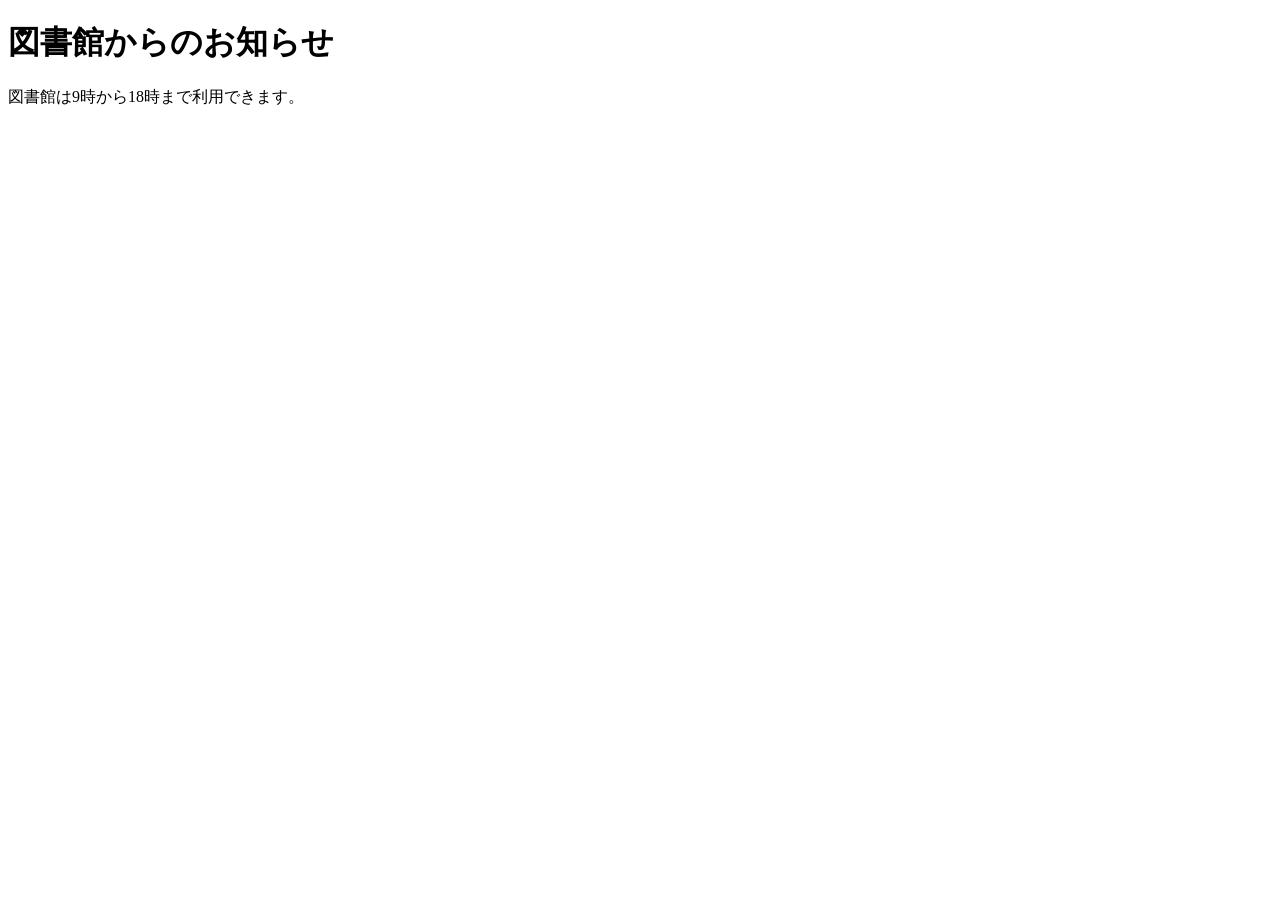
<file: 3rd/index.html>
<!DOCTYPE html>
<html lang="ja">
  <head>
    <meta charset="UTF-8">
    <title>図書館からのお知らせ</title>
  </head>
  <body>
    <h1>図書館からのお知らせ</h1>
    <p>図書館は9時から18時まで利用できます。</p>
  </body>
</html>

<!--
インデントの考え方
- html の直下にある head と body は、1段階(2スペース)下げます。
- head の中の meta と title は、さらに1段階下げます。
- body の中の h1 と p も、同じ深さにそろえます。
- 開始タグと終了タグ(<head> と </head> など)は、同じ位置にそろえます。
- <!DOCTYPE html> は要素ではないので、インデントしません。
-->
</file>
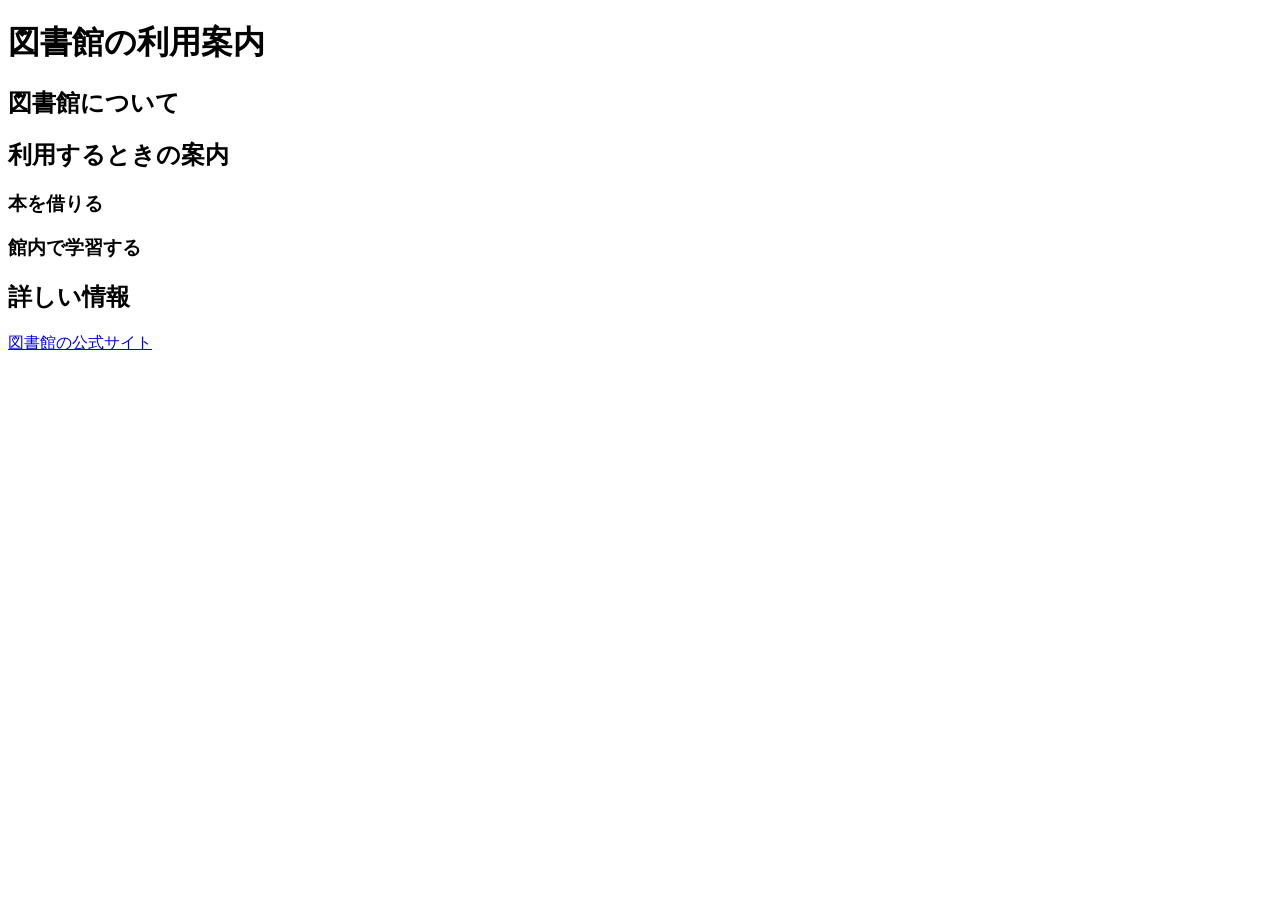
<file: 4th/index.html>
<!DOCTYPE html>

<html lang="ja">
  <head>
    <meta charset="UTF-8">
    <title>図書館の利用案内</title>
  </head>
  <body>
    <h1>図書館の利用案内</h1>

    <h2>図書館について</h2>

    <h2>利用するときの案内</h2>
    <h3>本を借りる</h3>
    <h3>館内で学習する</h3>

    <h2>詳しい情報</h2>
    <p><a href="https://lib-opac.teikyo-u.ac.jp/">図書館の公式サイト</a></p>
</file>
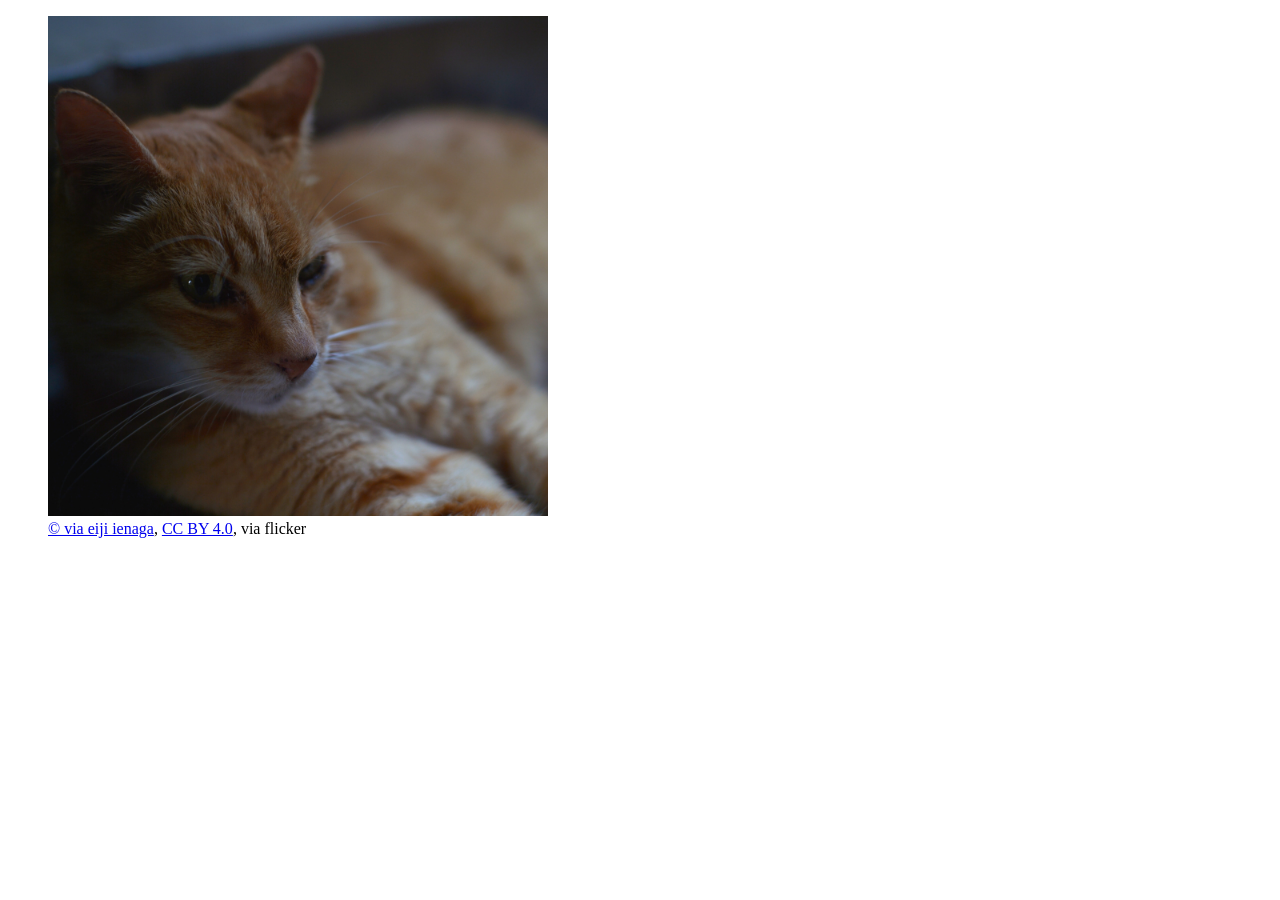
<file: 8th/index.html>
<!DOCTYPE html>
<html lang="ja">
<head>
    <meta charset="UTF-8">
    <title>ねこ</title>
</head>
<body>
    <figure>
    <img
     src="image/14448485478_e12478a39b_o.jpg"
    alt="ねこ"
    width="500">

    <figcaption>
    <a href="https://www.flickr.com/photos/50255755@N03/14448485478">© via eiji ienaga</a>,
    <a href="https://creativecommons.org/licenses/by/4.0/">CC BY 4.0</a>,
    via flicker
    </figcaption>
    </figure>
</body>
</html>
</file>
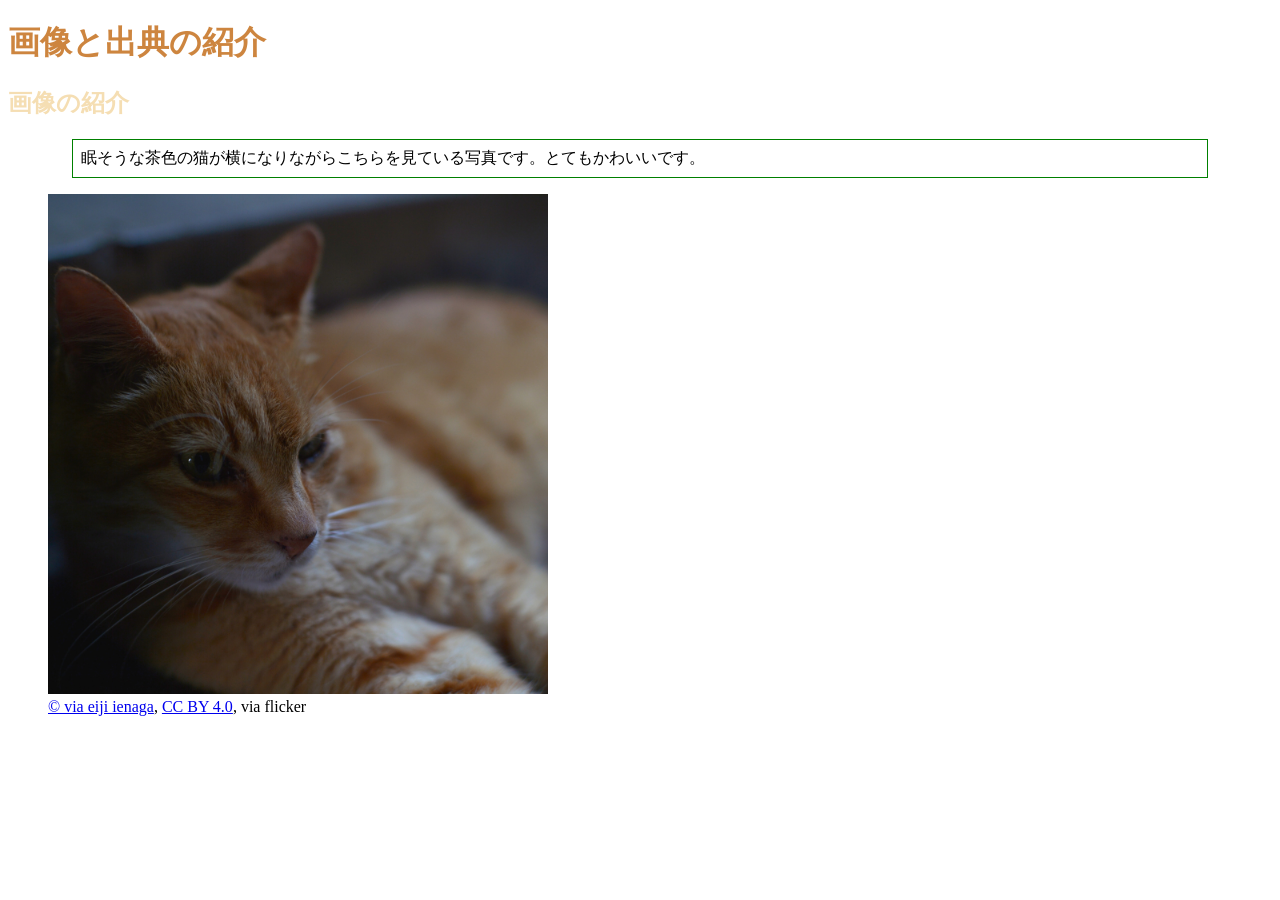
<file: 9th/index.html>
<!DOCTYPE html>
<html lang="ja">
<head>
    <meta charset="UTF-8">
    <title>ねこ</title>
    <link rel="stylesheet" href="style.css">
</head>
<body>
    <h1>画像と出典の紹介</h1>
    <h2>画像の紹介</h2>
    <p>眠そうな茶色の猫が横になりながらこちらを見ている写真です。とてもかわいいです。</p>
    <figure>
    <img
     src="image/14448485478_e12478a39b_o.jpg"
    alt="ねこ"
    width="500">

    <figcaption>
    <a href="https://www.flickr.com/photos/50255755@N03/14448485478">© via eiji ienaga</a>,
    <a href="https://creativecommons.org/licenses/by/4.0/">CC BY 4.0</a>,
    via flicker
    </figcaption>
    </figure>
</body>
</html>
</file>
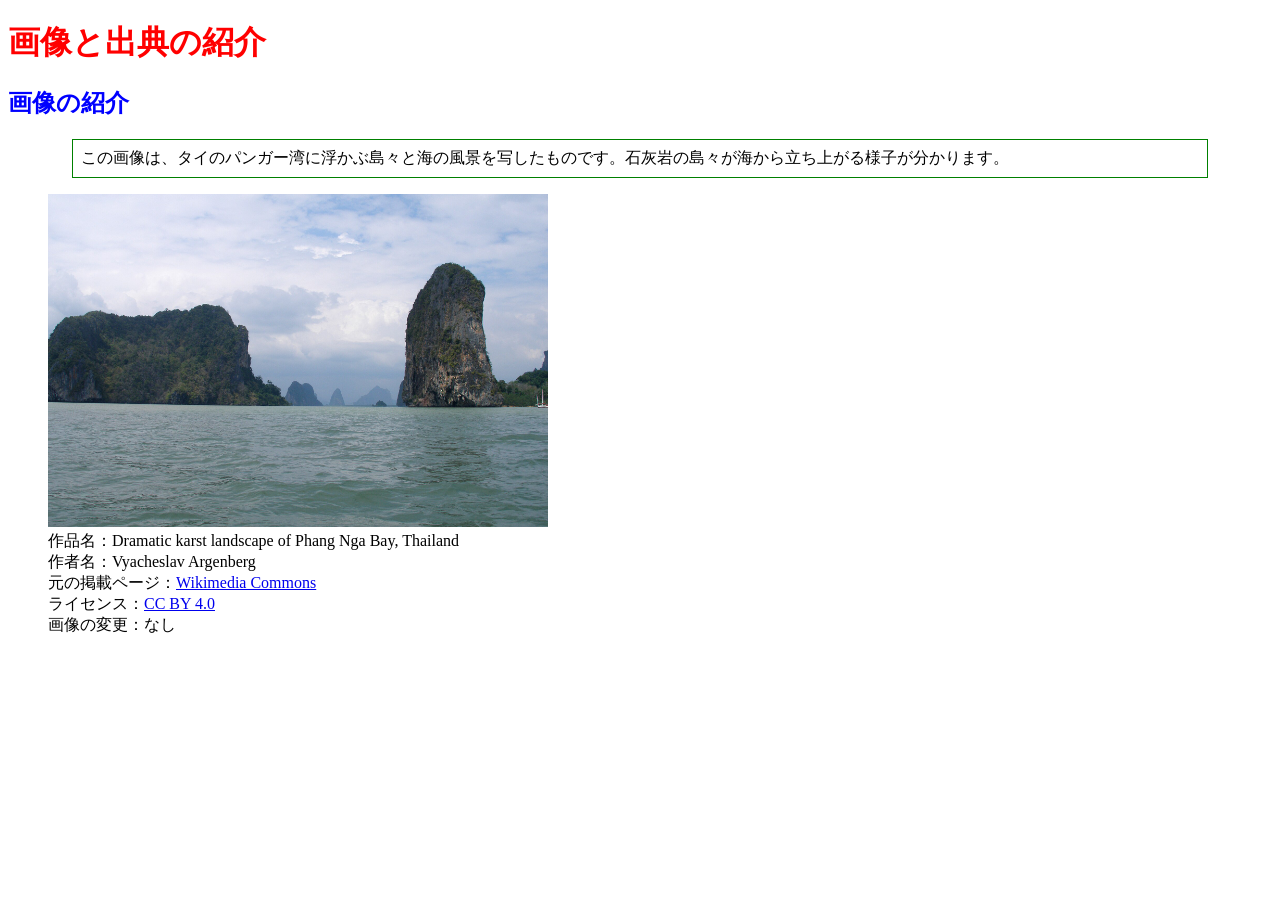
<file: week10/index.html>
<!DOCTYPE html>
<html lang="ja">
<head>
    <meta charset="UTF-8">
    <title>画像と出典の紹介</title>
    <link rel="stylesheet" href="style.css">
</head>
<body>
    <h1>画像と出典の紹介</h1>
    <h2>画像の紹介</h2>
    <p>この画像は、タイのパンガー湾に浮かぶ島々と海の風景を写したものです。石灰岩の島々が海から立ち上がる様子が分かります。</p>
    <figure>
        <img src="photo.jpg" alt="" width="500">
        <figcaption>
            作品名：Dramatic karst landscape of Phang Nga Bay, Thailand<br>
            作者名：Vyacheslav Argenberg<br>
            元の掲載ページ：<a href="commons.wikimedia.org/wiki/File:Dramatic_karst_landscape_of_Phang_Nga_Bay,_Thailand.jpg">Wikimedia Commons</a><br>
            ライセンス：<a href="https://creativecommons.org/licenses/by-nc/4.0/">CC BY 4.0</a><br>
            画像の変更：なし
        </figcaption>
    </figure>
</body>
</html>
</file>
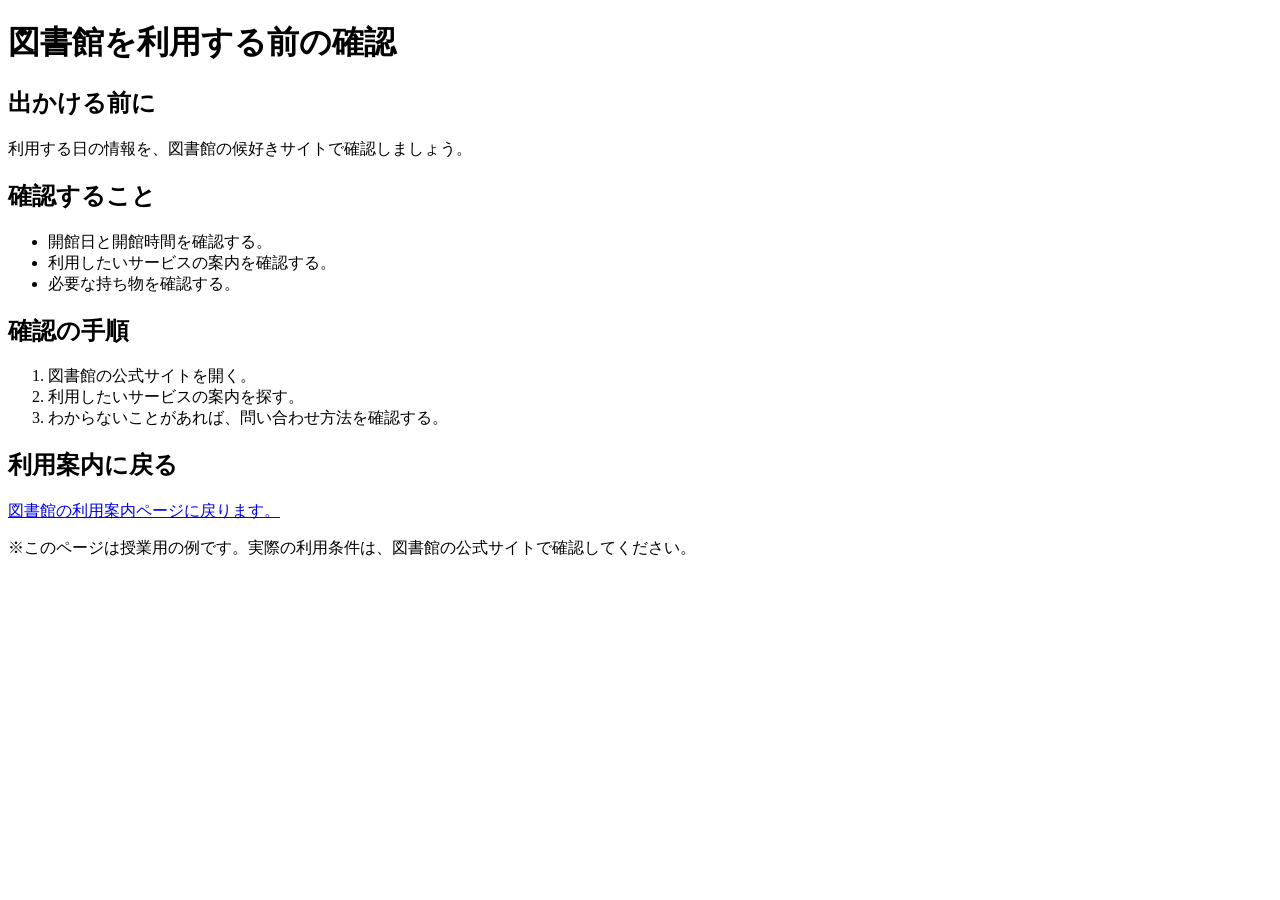
<file: 6/check.html>
<!DOCTYPE html>

<html lang="ja">
    <head>
        <meta charset="UTF-8">
        <title>図書館を利用する前の確認</title>
    </head>
    <body>
        <h1>図書館を利用する前の確認</h1>

        <h2>出かける前に</h2>
        <p>利用する日の情報を、図書館の候好きサイトで確認しましょう。</p>

        <h2>確認すること</h2>
        <ul>
            <li>開館日と開館時間を確認する。</li>
            <li>利用したいサービスの案内を確認する。</li>
            <li>必要な持ち物を確認する。</li>
            </ul>

        <h2>確認の手順</h2>
        <ol>
            <li>図書館の公式サイトを開く。</li>
            <li>利用したいサービスの案内を探す。</li>
            <li>わからないことがあれば、問い合わせ方法を確認する。</li>
        </ol>
        
        <h2>利用案内に戻る</h2>
        <p><a href="index.html">図書館の利用案内ページに戻ります。</a></p>

        <p>※このページは授業用の例です。実際の利用条件は、図書館の公式サイトで確認してください。</p>

    </body>
</html>
</file>
<file: 9th/style.css>
h1 {
    color: peru; /* h1の文字を赤にする */
}
 
h2 {
    color: wheat; /* h2の文字を青にする */
}
 
p {
    border: thin green solid; /* 段落に緑色の細い実線の枠を付ける */
    margin: 1em 4em; /* 枠の外側の余白を、上下1em・左右4emにする */
    padding: 0.5em; /* 枠の内側の余白を、上下左右0.5emにする */
}
</file>
<file: week10/style.css>
h1 {
    color: red;
}

h2 {
    color: blue;
}

p {
    border: thin green solid;
    margin: 1em 4em;
    padding: 0.5em;
}
</file>
